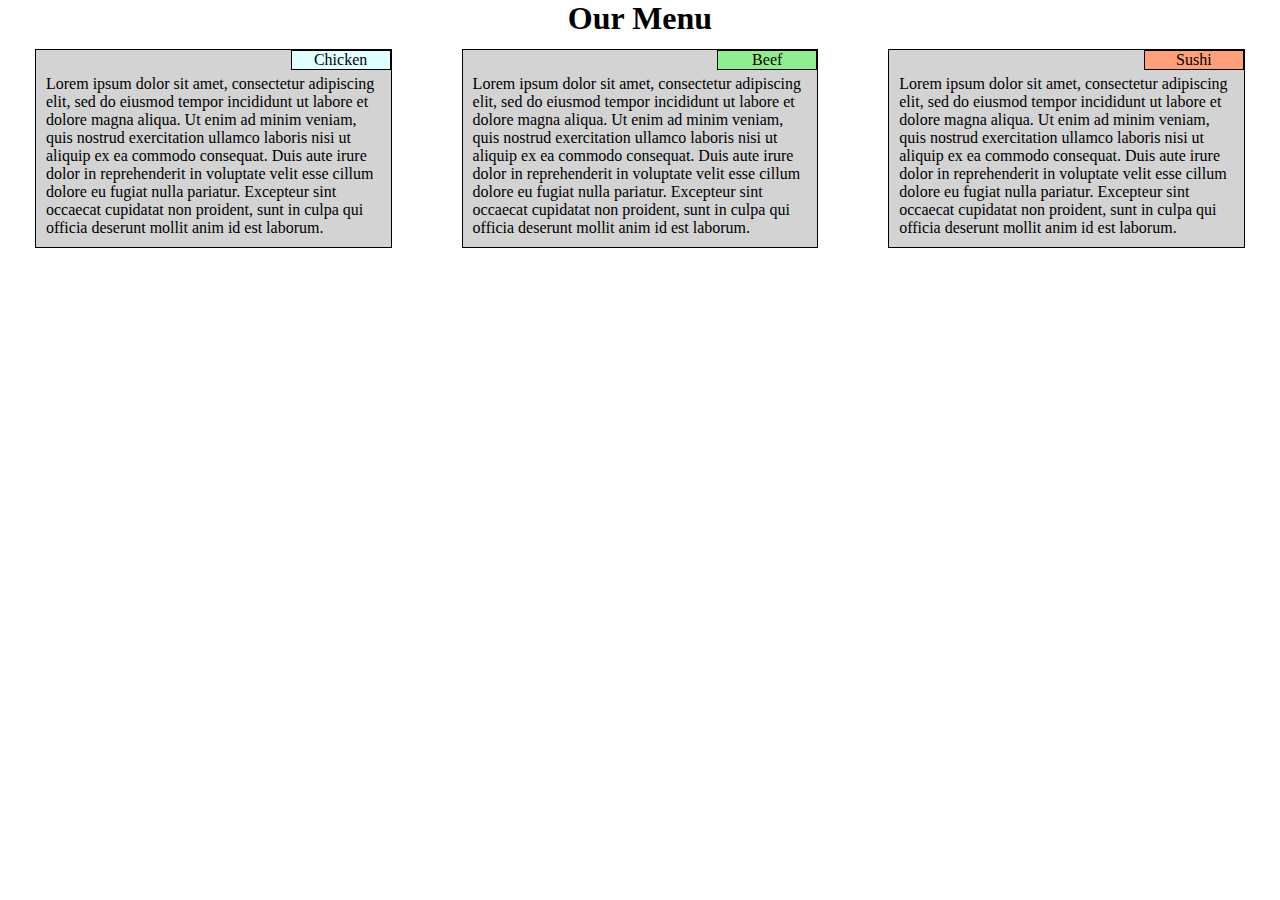
<file: mod2-Test/index.html>
<!doctype html>
<html>
    <head>
        <!-- Space intentionally left here-->
        <meta charset="UTF-8">
        <meta http-equiv="X-UA-Compatible" content="IE=edge">
        <meta name="viewport" content="width=device-width, initial-scale=1">
        <link rel="stylesheet" href="css/style.css">
        <meta name="viewport" content="width=device-width, initial-scale=1">
        <title> "Coursera module 2 Test"></title>

    </head>

    <body>
        <!-- Space intentionally left here  -->
        <h1>Our Menu</h1>

        <div id="container">   
                 
            <section class="col-lg-4 col-md-6 col-sm-12">
                <div class="Item">
                    <p class="title" id="Title1">Chicken</p>
                    <p class="content">Lorem ipsum dolor sit amet, consectetur adipiscing elit, sed do eiusmod tempor incididunt ut labore et dolore magna aliqua. Ut enim ad minim veniam, quis nostrud exercitation ullamco laboris nisi ut aliquip ex ea commodo consequat. Duis aute irure dolor in reprehenderit in voluptate velit esse cillum dolore eu fugiat nulla pariatur. Excepteur sint occaecat cupidatat non proident, sunt in culpa qui officia deserunt mollit anim id est laborum.</p>
                </div>
                </section>

            <section class="col-lg-4 col-md-6 col-sm-12">
                <div class="Item">
                    <p class="title" id="Title2">Beef</p>
                    <p class="content">Lorem ipsum dolor sit amet, consectetur adipiscing elit, sed do eiusmod tempor incididunt ut labore et dolore magna aliqua. Ut enim ad minim veniam, quis nostrud exercitation ullamco laboris nisi ut aliquip ex ea commodo consequat. Duis aute irure dolor in reprehenderit in voluptate velit esse cillum dolore eu fugiat nulla pariatur. Excepteur sint occaecat cupidatat non proident, sunt in culpa qui officia deserunt mollit anim id est laborum.</p>
                </div>
            </section>

            <section class="col-lg-4 col-md-12 col-sm-12">
                <div class="Item">
                    <p class="title" id="Title3">Sushi</p>
                    <p class="content">Lorem ipsum dolor sit amet, consectetur adipiscing elit, sed do eiusmod tempor incididunt ut labore et dolore magna aliqua. Ut enim ad minim veniam, quis nostrud exercitation ullamco laboris nisi ut aliquip ex ea commodo consequat. Duis aute irure dolor in reprehenderit in voluptate velit esse cillum dolore eu fugiat nulla pariatur. Excepteur sint occaecat cupidatat non proident, sunt in culpa qui officia deserunt mollit anim id est laborum.</p>
                </div>
            </section>  
        </div>

    </body>
</html>
</file>
<file: mod2-Test/css/style.css>
/**** Base style ****/

* {
    box-sizing: border-box;
    color: black;
    text-align: center;
    float:left;
    width:100%;
    margin:0;
    padding:0;
}

#Title1{
    background-color: lightcyan;
}
#Title2{
    background-color: lightgreen;
}
#Title3{
    background-color: lightsalmon;
}

div.container {
    float: left;
    width:50%;
    margin-left:auto;
    margin-right:auto;
}

/**** Responsive design ****/

@media (min-width: 992px) {
    .col-lg-1, .col-lg-2, .col-lg-3, .col-lg-4, .col-lg-5, .col-lg-6, .col-lg-7, .col-lg-8, .col-lg-9, .col-lg-10, .col-lg-11, .col-lg-12 {
        float: left;
        box-sizing: border-box;
        position: relative;
        padding: 2px 35px 2px 35px;
    }
    .Item {
        background-color: lightgray;
        width: 100%;
        position: relative;
        padding: 25px 10px 10px 10px;
        margin-top: 10px;
        margin-bottom: 15px;
        border: 1px solid black;
    }

    .title {
        background: green;
        position: absolute;
        border: 1px solid black;
        size: 3em;
        margin: 0px 0px 0px 0px;
        top:0px;
        right:0px;
        width:100px;
    }
    .content{
        text-align: left;
        position: relative;
        clear: both;
        size: 1em;
        color:black;
    }
    
    .col-lg-1 {
        width: 8.33%;
      }
      .col-lg-2 {
        width: 16.66%;
      }
      .col-lg-3 {
        width: 25%;
      }
      .col-lg-4 {
        width: 33.33%;
      }
      .col-lg-5 {
        width: 41.66%;
      }
      .col-lg-6 {
        width: 50%;
      }
      .col-lg-7 {
        width: 58.33%;
      }
      .col-lg-8 {
        width: 66.66%;
      }
      .col-lg-9 {
        width: 74.99%;
      }
      .col-lg-10 {
        width: 83.33%;
      }
      .col-lg-11 {
        width: 91.66%;
      }
      .col-lg-12 {
        width: 100%;
      }
}

@media (min-width: 768px) and (max-width: 991px) {
    .col-md-1, .col-md-2, .col-md-3, .col-md-4, .col-md-5, .col-md-6, .col-md-7, .col-md-8, .col-md-9, .col-md-10, .col-md-11, .col-md-12 {
        float: left;
        box-sizing: border-box;
        position: relative;
        padding: 2px 35px 2px 35px;
    }
    .Item {
        background-color: lightgray;
        width: 100%;
        position: relative;
        padding: 25px 10px 10px 10px;
        margin-top: 10px;
        margin-bottom: 15px;
        border: 1px solid black;
    }

    .title {
        background: green;
        position: absolute;
        border: 1px solid black;
        size: 3em;
        margin: 0px 0px 0px 0px;
        top:0px;
        right:0px;
        width:100px;
    }
    .content{
        text-align: left;
        position: relative;
        clear: both;
        size: 1em;
        color:black;
    }
    .col-md-1 {
        width: 8.33%;
      }
      .col-md-2 {
        width: 16.66%;
      }
      .col-md-3 {
        width: 25%;
      }
      .col-md-4 {
        width: 33.33%;
      }
      .col-md-5 {
        width: 41.66%;
      }
      .col-md-6 {
        width: 50%;
      }
      .col-md-7 {
        width: 58.33%;
      }
      .col-md-8 {
        width: 66.66%;
      }
      .col-md-9 {
        width: 74.99%;
      }
      .col-md-10 {
        width: 83.33%;
      }
      .col-md-11 {
        width: 91.66%;
      }
      .col-md-12 {
        width: 100%;
      }
}

@media (max-width: 767px) {
    .col-sm-1, .col-sm-2, .col-sm-3, .col-sm-4, .col-sm-5, .col-sm-6, .col-sm-7, .col-sm-8, .col-sm-9, .col-sm-10, .col-sm-11, .col-sm-12 {
        float: left;
        box-sizing: border-box;
        position: relative;
        padding: 2px 35px 2px 35px;
    }
    .Item {
        background-color: lightgray;
        width: 100%;
        position: relative;
        padding: 25px 10px 10px 10px;
        margin-top: 10px;
        margin-bottom: 15px;
        border: 1px solid black;
    }

    .title {
        background: green;
        position: absolute;
        border: 1px solid black;
        size: 3em;
        margin: 0px 0px 0px 0px;
        top:0px;
        right:0px;
        width:100px;
    }
    .content{
        text-align: left;
        position: relative;
        clear: both;
        size: 1em;
        color:black;
    }
    .col-sm-1 {
        width: 8.33%;
      }
      .col-sm-2 {
        width: 16.66%;
      }
      .col-sm-3 {
        width: 25%;
      }
      .col-sm-4 {
        width: 33.33%;
      }
      .col-sm-5 {
        width: 41.66%;
      }
      .col-sm-6 {
        width: 50%;
      }
      .col-sm-7 {
        width: 58.33%;
      }
      .col-sm-8 {
        width: 66.66%;
      }
      .col-sm-9 {
        width: 74.99%;
      }
      .col-sm-10 {
        width: 83.33%;
      }
      .col-sm-11 {
        width: 91.66%;
      }
      .col-sm-12 {
        width: 100%;
      }
}
</file>
